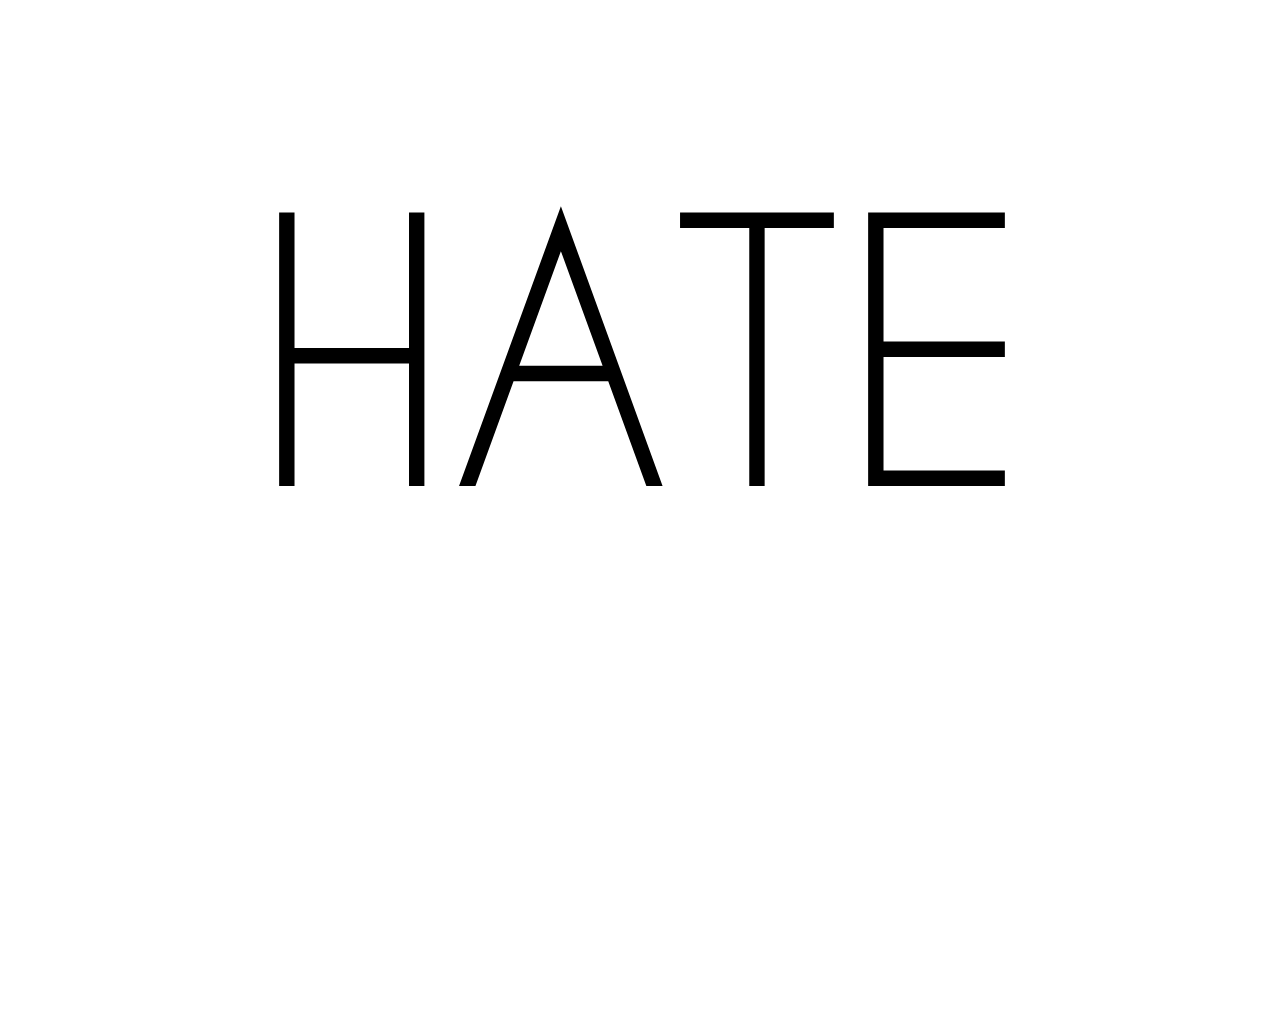
<file: about.html>
<DOCTYPE html>
<html lang="en">
  <head>
    <meta charset="utf-8">
    <meta name="viewport" content="width=device-width">
    <title>About</title>
    <link rel="stylesheet" href="style.css">
    <script src="script.js" type="text/javascript"></script>
  </head>
  <body>
    <p id="txt" onclick="location.href = './contact.html'" title="Click me!">HATE</p>
  </body>
</html>
</file>
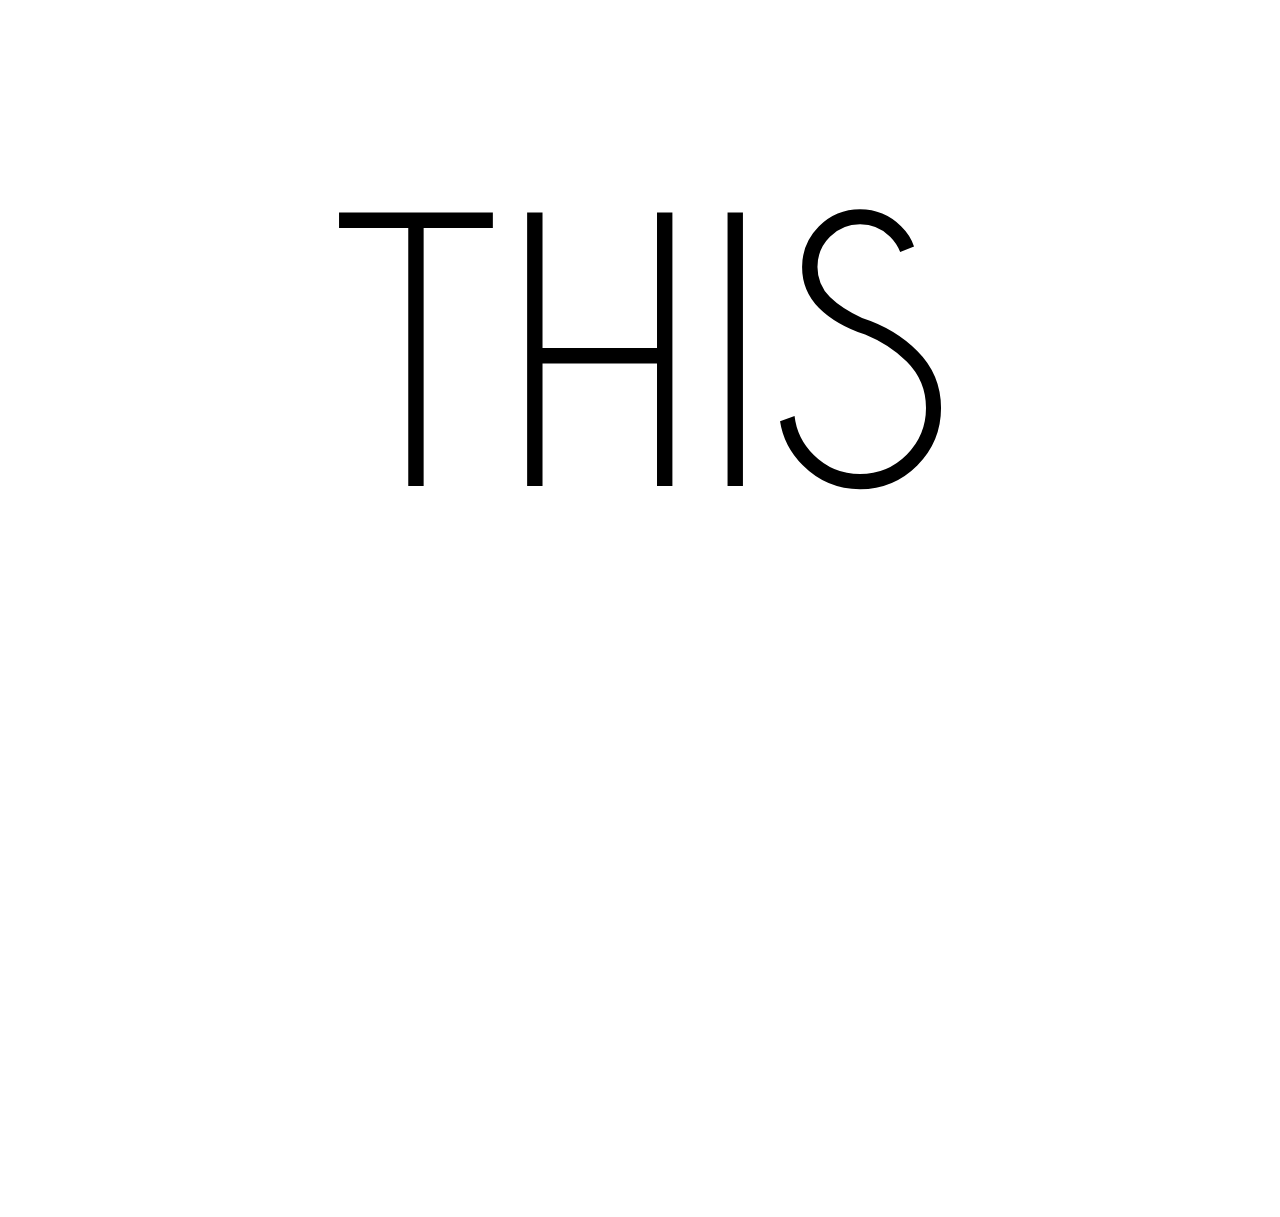
<file: contact.html>
<DOCTYPE html>
<html lang="en">
  <head>
    <meta charset="utf-8">
    <meta name="viewport" content="width=device-width">
    <title>About</title>
    <link rel="stylesheet" href="style.css">
    <script src="script.js" type="text/javascript"></script>
  </head>
  <body>
    <p id="txt" onclick="window.location.href = 'https://www.youtube.com/watch?v=dQw4w9WgXcQ'" title="Click me!">THIS</p>
    <h1 onclick="alert('Oooh, you found a secret! The console might have a surprise for you...');console.log('Find your way to the sacred picture of ████████')">‏‏‎ ‎‏‏‎ ‎‏‏‎ ‎‏‏‎ ‎‏‏‎ ‎‏‏‎ ‎‏‏‎ ‎‏‏‎ ‎‏‏‎ ‎‏‏‎ ‎‎</h1>
  </body>
</html>
</file>
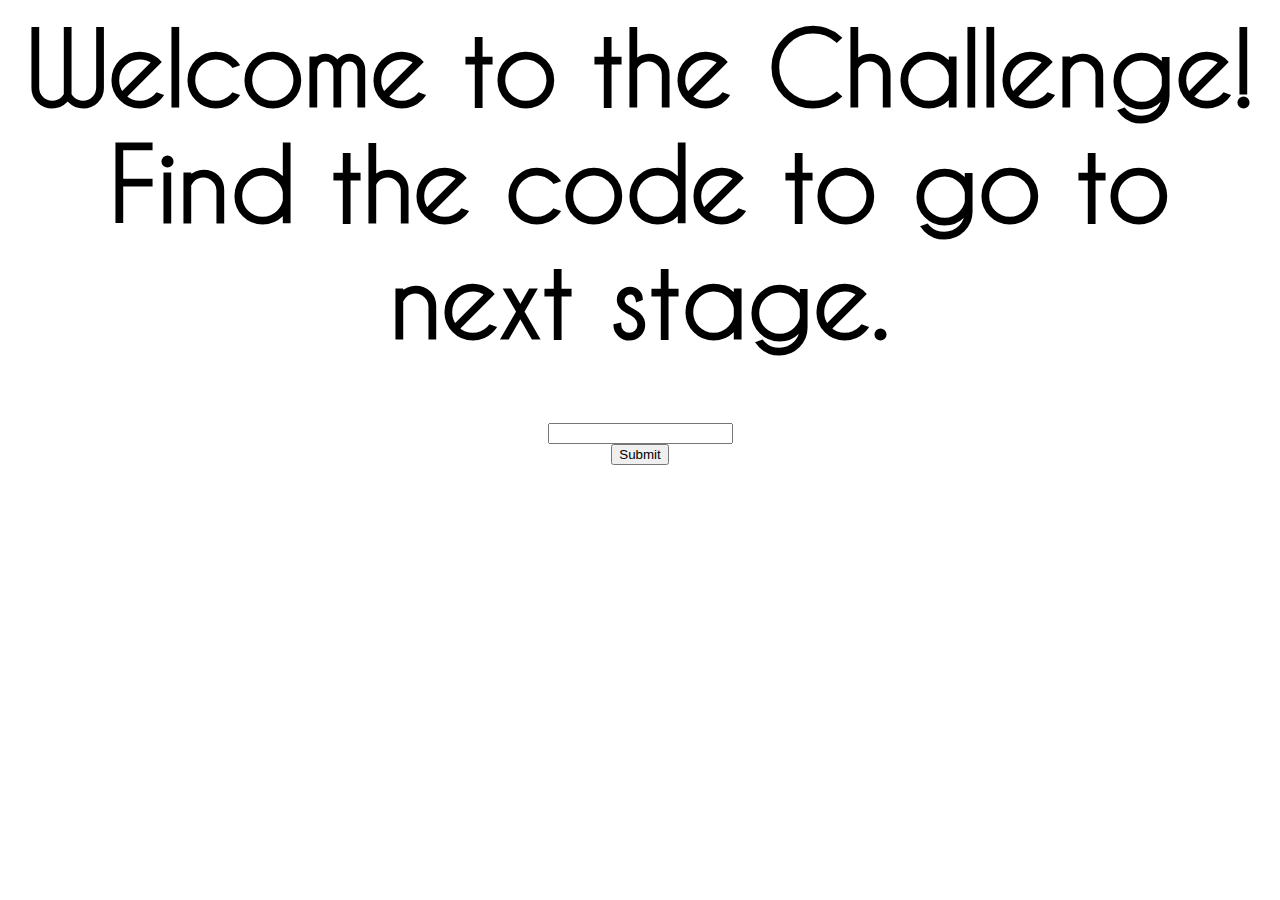
<file: hackme.html>
<DOCTYPE html>
<html lang="en">
    <head>
        <meta charset="utf-8">
        <meta name="viewport" content="width=device-width">
        <title>Hack Me!</title>
        <link rel="stylesheet" href="style.css">
        <script src="script.js" type="text/javascript"></script>
    </head>
    <body>
        <h1 id="sneakyH1">Welcome to the Challenge!<br>Find the code to go to next stage.</h1>
        <div id="hackin">
            <input id="hackinbox" type="text" name="hackin">
            <br>
            <input type="submit" value="Submit">
        </div>
    </body>
</html>
</file>
<file: style.css>
@font-face {
  font-family: "Caviar Dreams";
  src: url("CaviarDreams.ttf") format("truetype");
}

@font-face {
  font-family: "Caviar Dreams Bold";
  src: url("CaviarDreams_Bold.ttf") format("truetype");
}

#txt {
  font-family: "Caviar Dreams";
  font-size: 350px;
  text-align: center;
  vertical-align: center;
  padding: 15vh;
}

#sneakyH1 {
  font-family: "Caviar Dreams";
  text-align: center;
  vertical-align: center;
}

#hackin {
  font-family: "Caviar Dreams";
  font-size: 100;
  text-align: center;
}

h1 {
  font-size: 100px;
  text-align: center;
  vertical-align: center;
}
</file>
